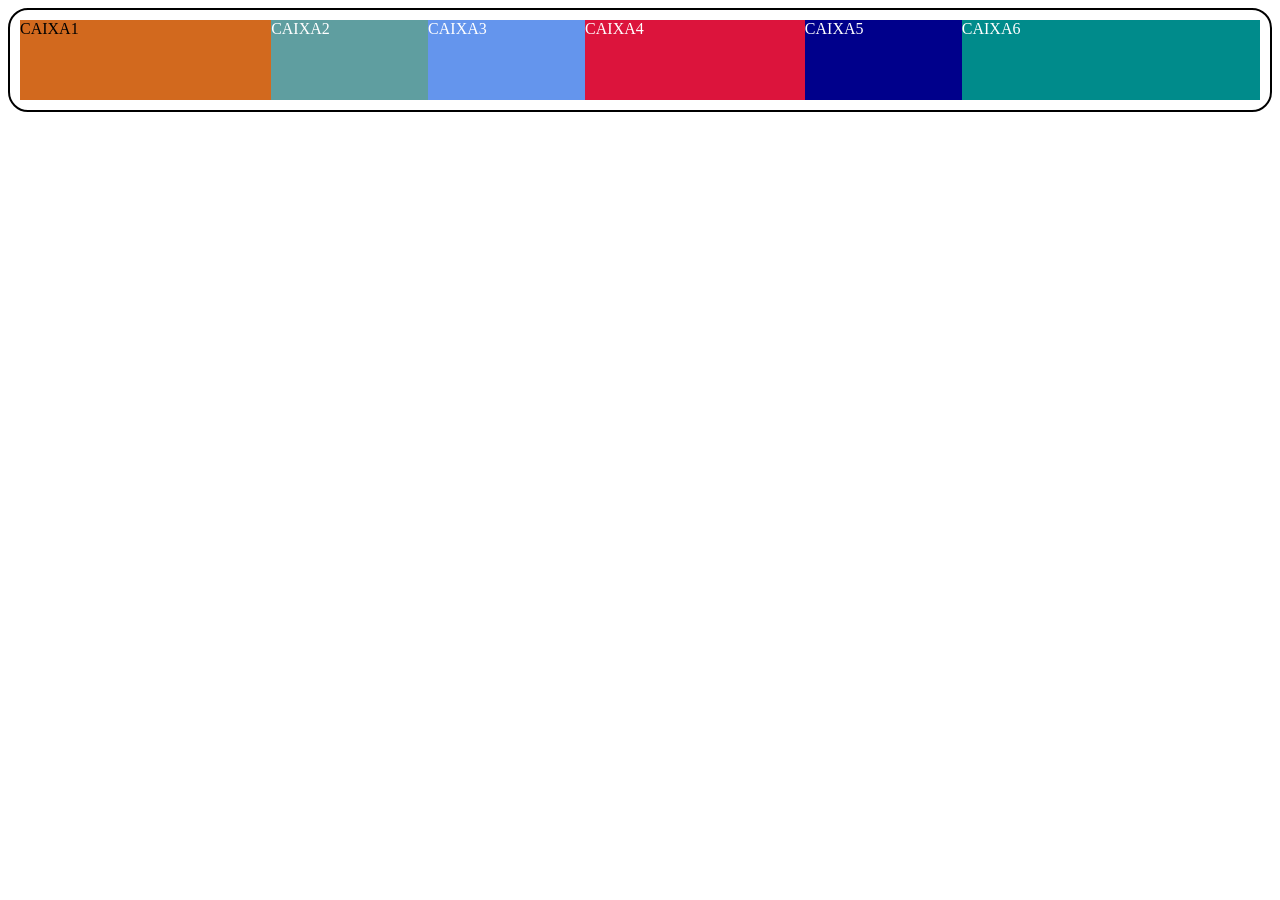
<file: 05-04/index.html>
<!DOCTYPE html>
<html lang="pt-br">
<head>
    <meta charset="UTF-8">
    <meta name="viewport" content="width=device-width, initial-scale=1.0">
    <link rel="stylesheet" href="style.css">
    <title>Aula 25/04</title>
</head>
<body>
    <div id="box">
        <div id="box1">
            CAIXA1
        </div>
        <div id="box2">
            CAIXA2
        </div>
        <div id="box3">
            CAIXA3
        </div>
        <div id="box4">
            CAIXA4
        </div>
        <div id="box5">
            CAIXA5

        </div>
        <div id="box6">
            CAIXA6
        </div>

    </div>
</body>
</html>
</file>
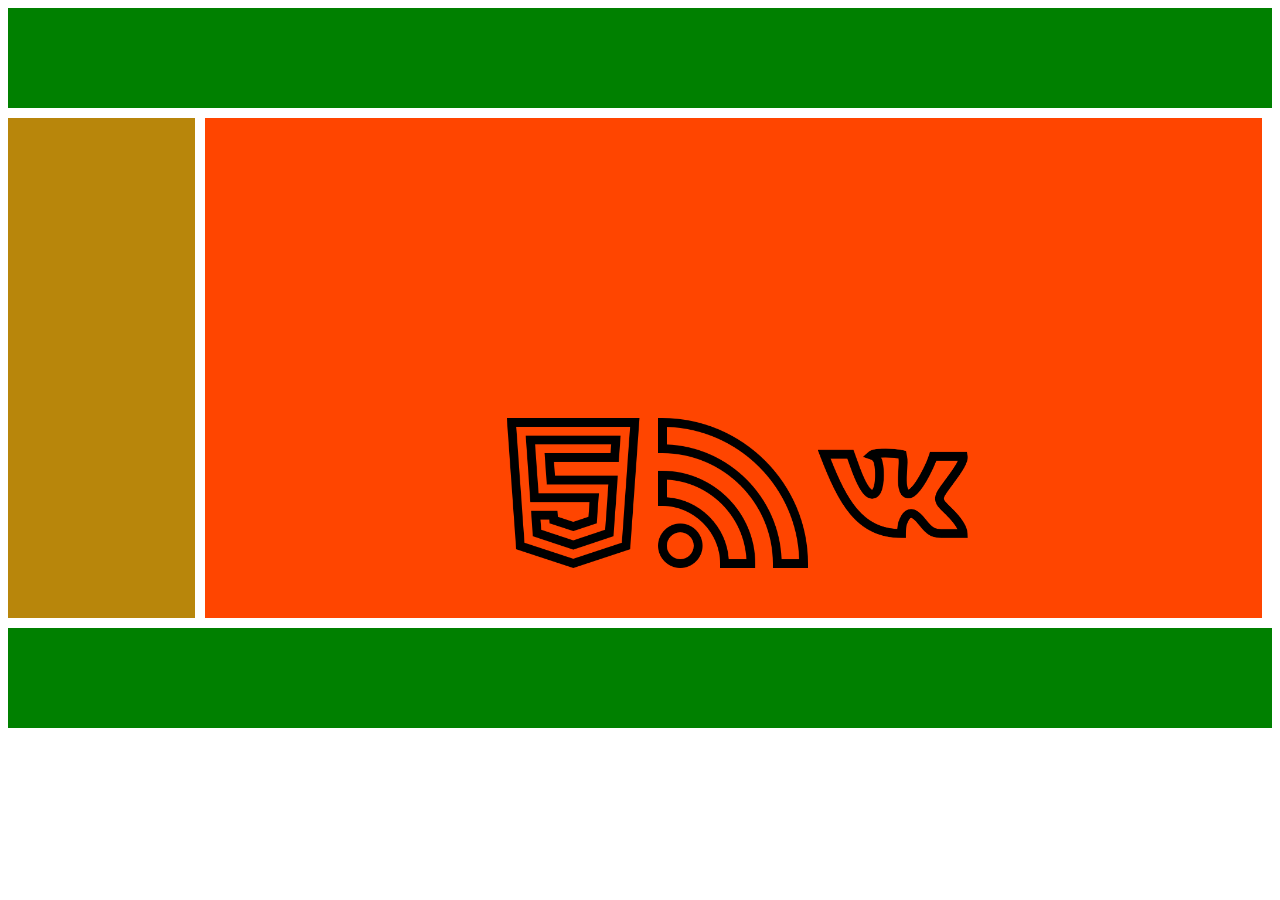
<file: 08-04/index.html>
<!DOCTYPE html>
<html lang="pt-br">
<head>
    <meta charset="UTF-8">
    <meta name="viewport" content="width=device-width, initial-scale=1.0">
    <link rel="stylesheet" href="style.css">
    <title>exercício 08/04/2024</title>
</head>
<body>
    <header>

    </header>
    <div class="box1">
        <aside>
        </aside>
        <article>
            <div class="box">
                <div class="img">
                    <img src="imagens/html.png" alt="">
                </div>
                <div  class="img">
                    <img src="imagens/rss.png" alt="">
                </div>
                <div class="img">
                    <img src="imagens/vk.png" alt="">
                </div>
                 
            </div>
        </article>
    </div>
    <footer>

    </footer>
</body>
</html>
</file>
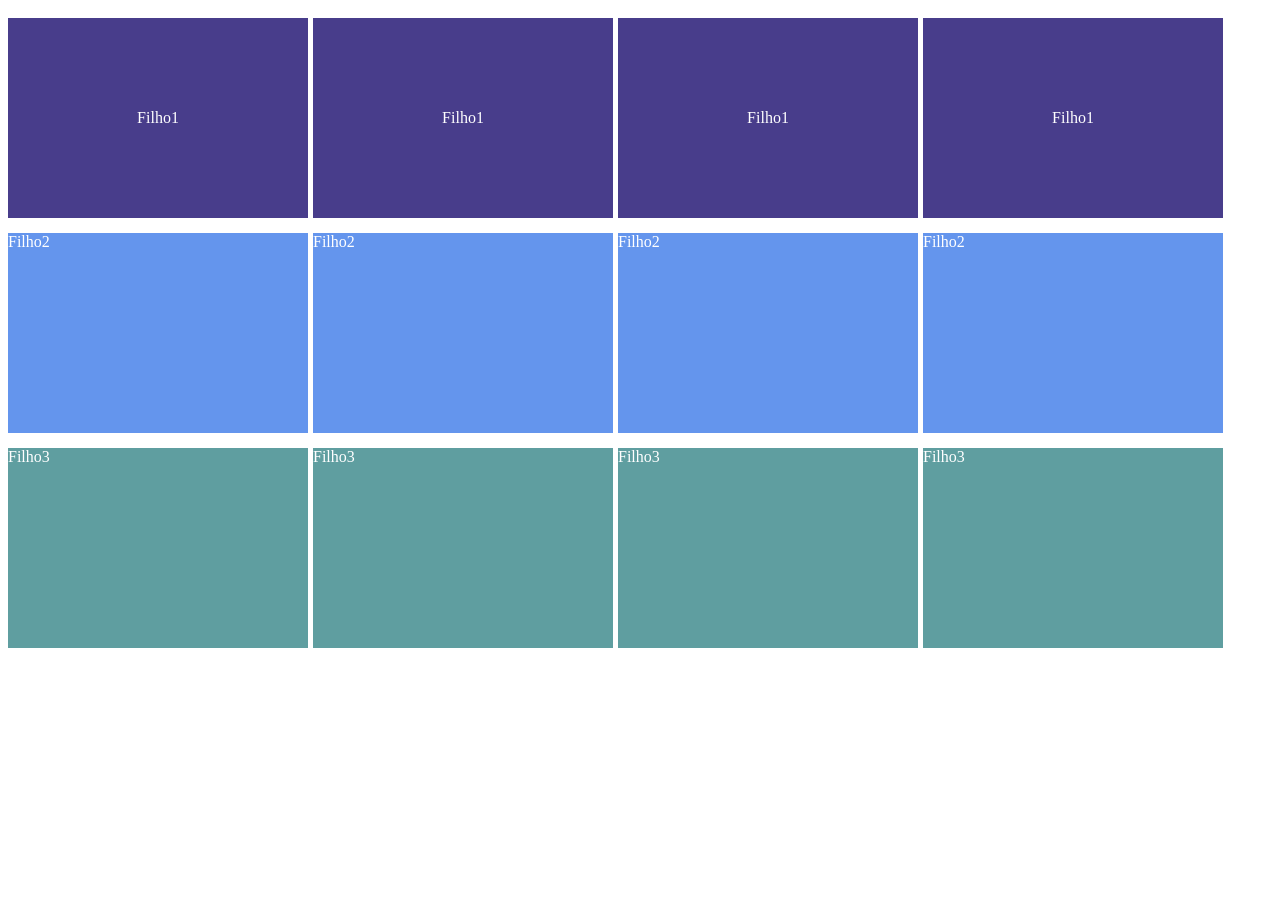
<file: 15-04/index.html>
<!DOCTYPE html>
<html lang="pt-br">
<head>
    <meta charset="UTF-8">
    <meta name="viewport" content="width=device-width, initial-scale=1.0">
    <title>FlexBox</title>
    <link rel="stylesheet" href="style.css">
</head>
<body>
    <div class="pai">
        <div class="filho1">Filho1</div>
        <div class="filho1">Filho1</div>
        <div class="filho1">Filho1</div>
        <div class="filho1">Filho1</div>
        
        <div class="filho2">Filho2</div>
        <div class="filho2">Filho2</div>
        <div class="filho2">Filho2</div>
        <div class="filho2">Filho2</div>

        <div class="filho3">Filho3</div>
        <div class="filho3">Filho3</div>
        <div class="filho3">Filho3</div>
        <div class="filho3">Filho3</div>
    </div>
</body>
</html>
</file>
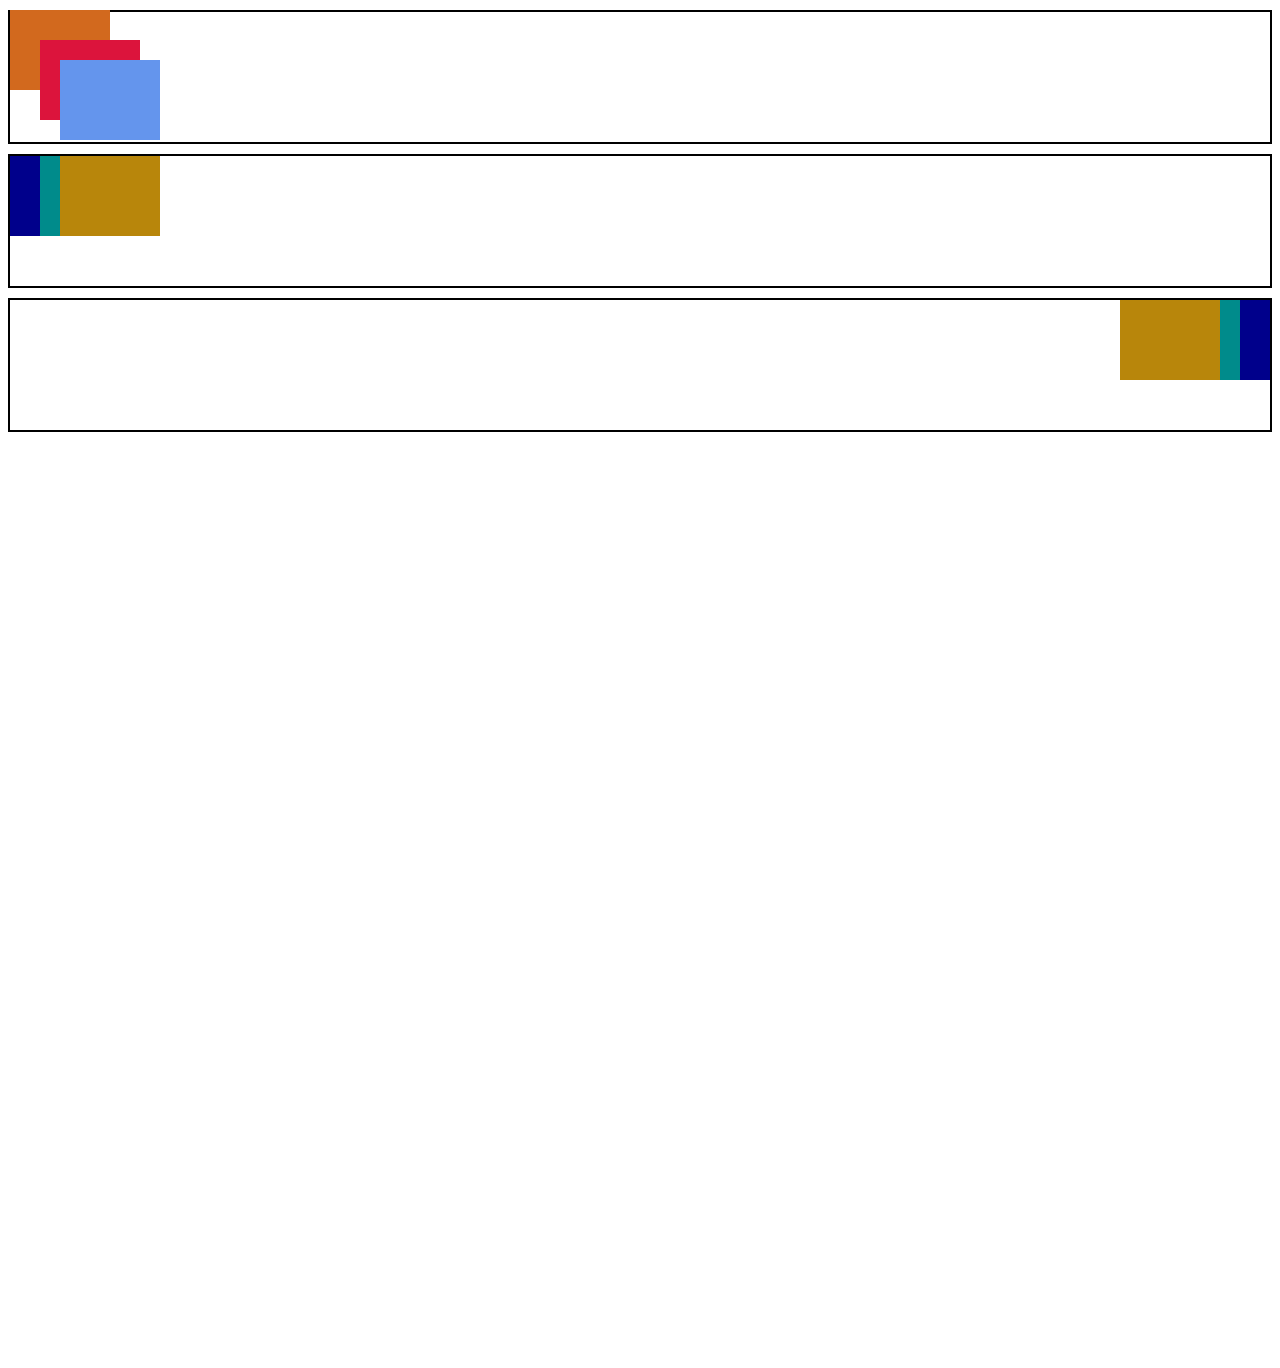
<file: 17-04/index.html>
<!DOCTYPE html>
<html lang="pt-br">
<head>
    <meta charset="UTF-8">
    <meta name="viewport" content="width=device-width, initial-scale=1.0">
    <title>Document</title>
    <link rel="stylesheet" href="style.css">
</head>
<body>
    <div class="container">
        <div class="box item1"></div>
        <div class="box item2"></div>
        <div class="box item3"></div>
    </div>
    <div class="container">
        <div class="box item4"></div>
        <div class="box item5"></div>
        <div class="box item6"></div>
    </div>
    <div class="container">
        <div class="box item7"></div>
        <div class="box item8"></div>
        <div class="box item9"></div>
    </div>
</body>
</html>
</file>
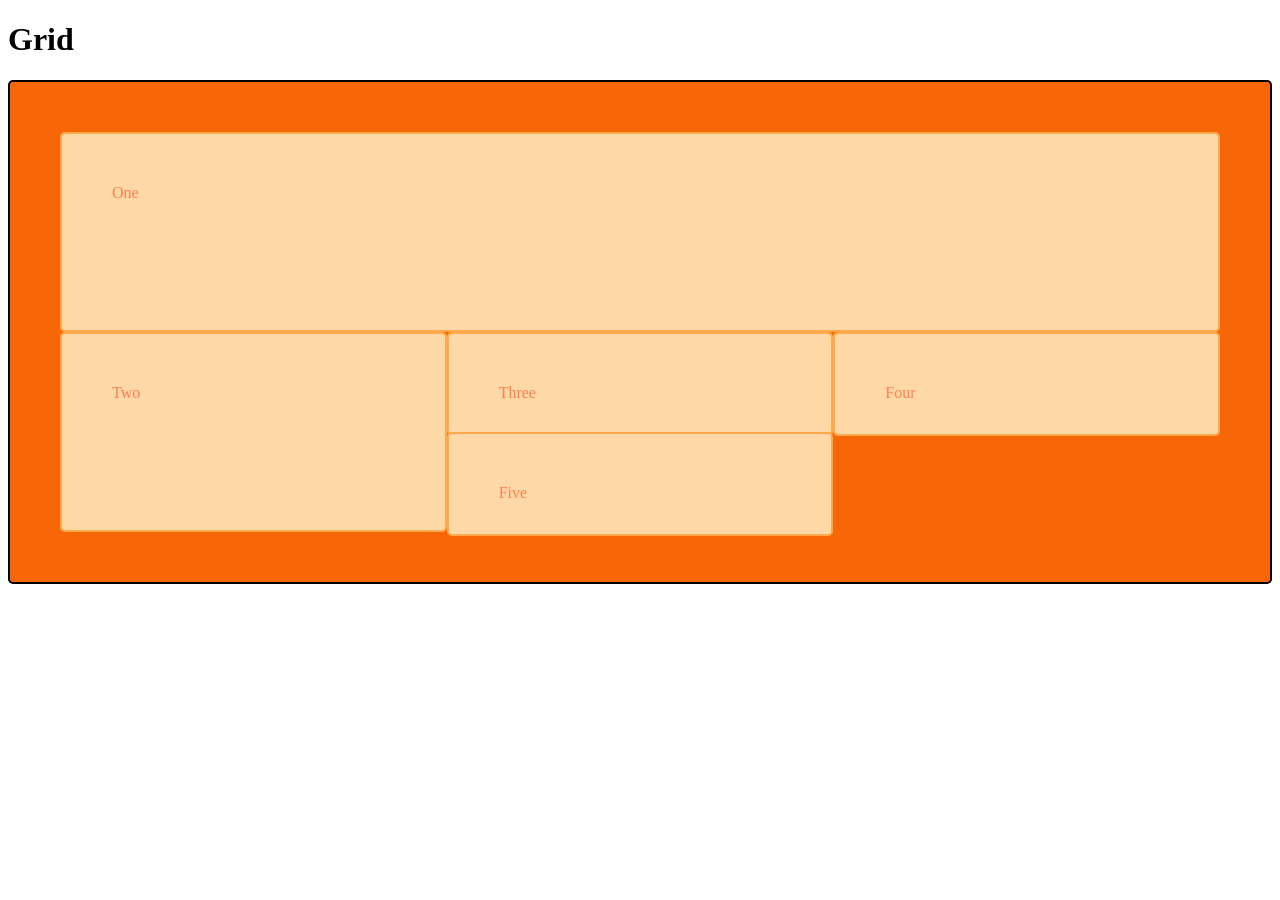
<file: 24-04/index.html>
<!DOCTYPE html>
<html lang="pt-br">
<head>
    <meta charset="UTF-8">
    <meta name="viewport" content="width=device-width, initial-scale=1.0">
    <title>Grid</title>
    <link rel="stylesheet" href="style.css">
</head>
<body>
    <h1>Grid</h1>
    <!-- Introdução a gridlayout -->
    <div class="wrapper">
        <div class="box1">One</div>
        <div class="box2">Two</div>
        <div class="box3">Three</div>
        <div class="box4">Four</div>
        <div class="box5">Five</div>
    </div>
</body>
</html>
</file>
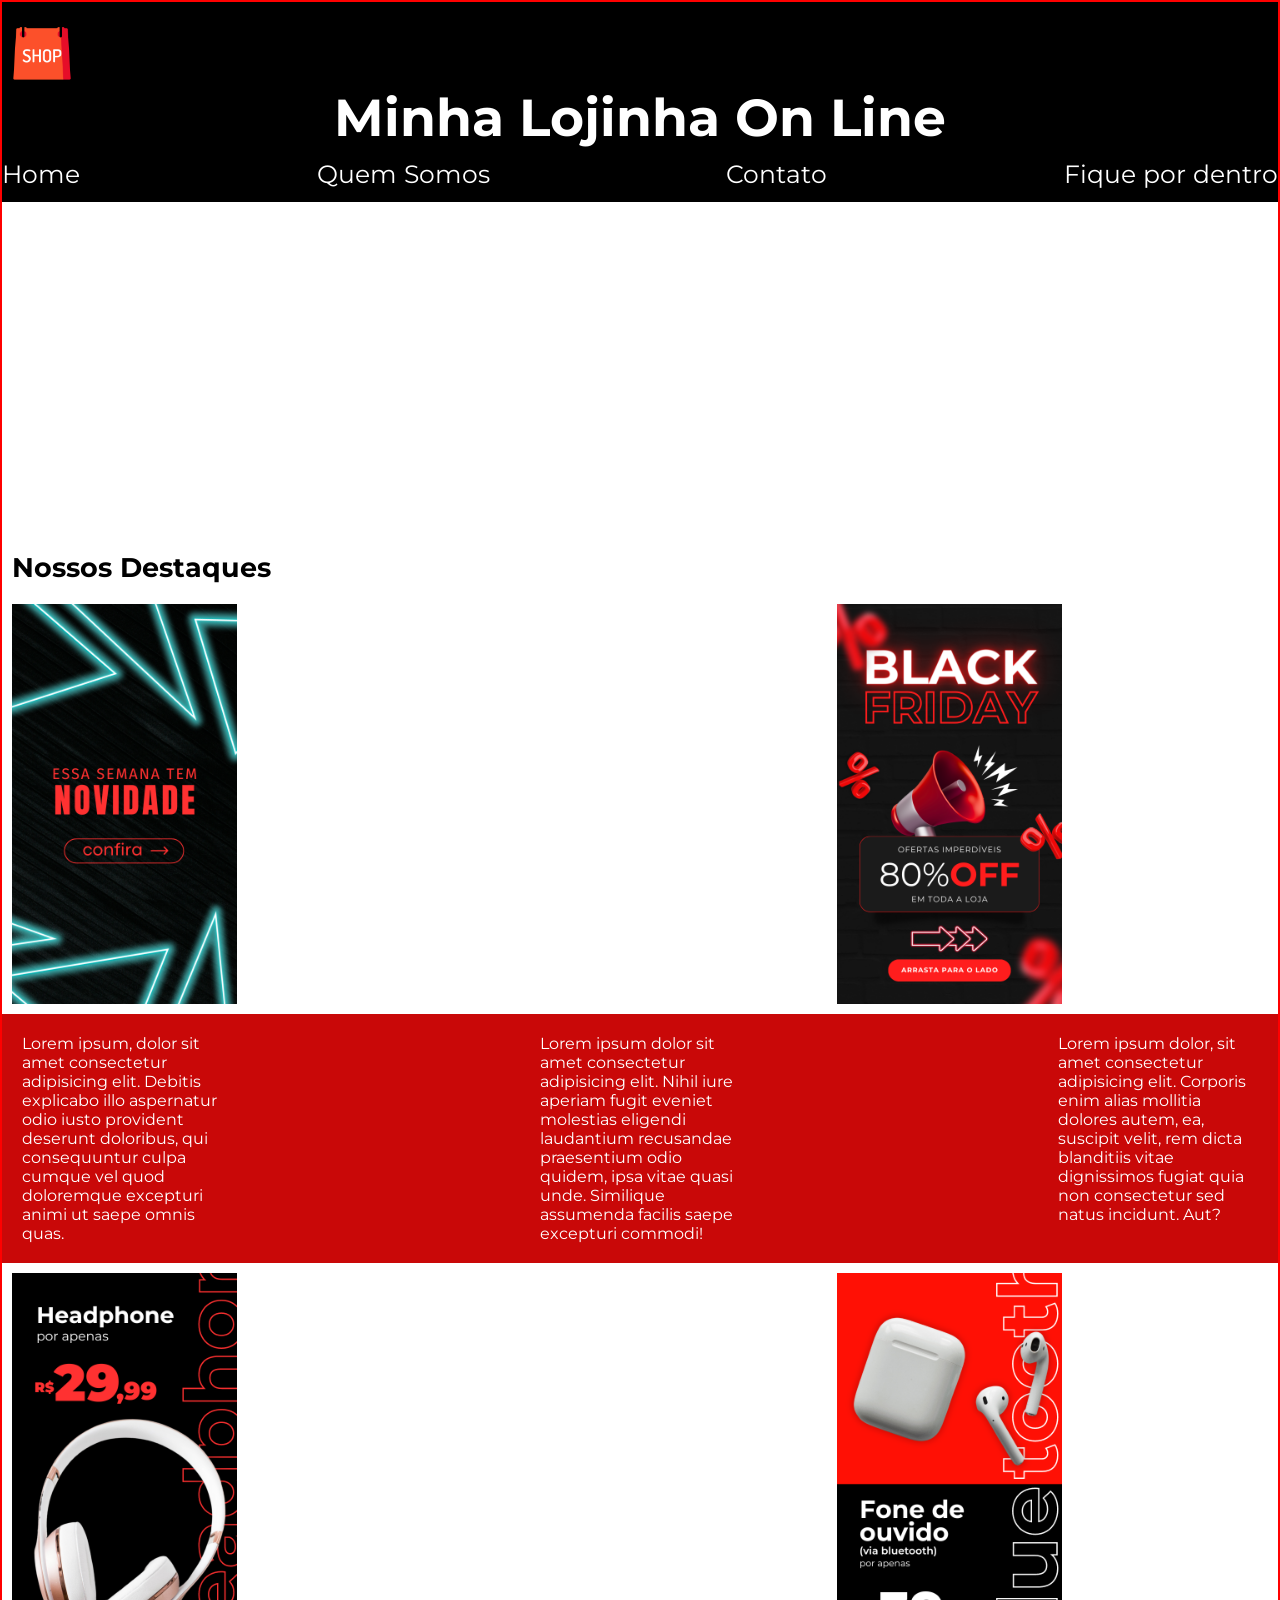
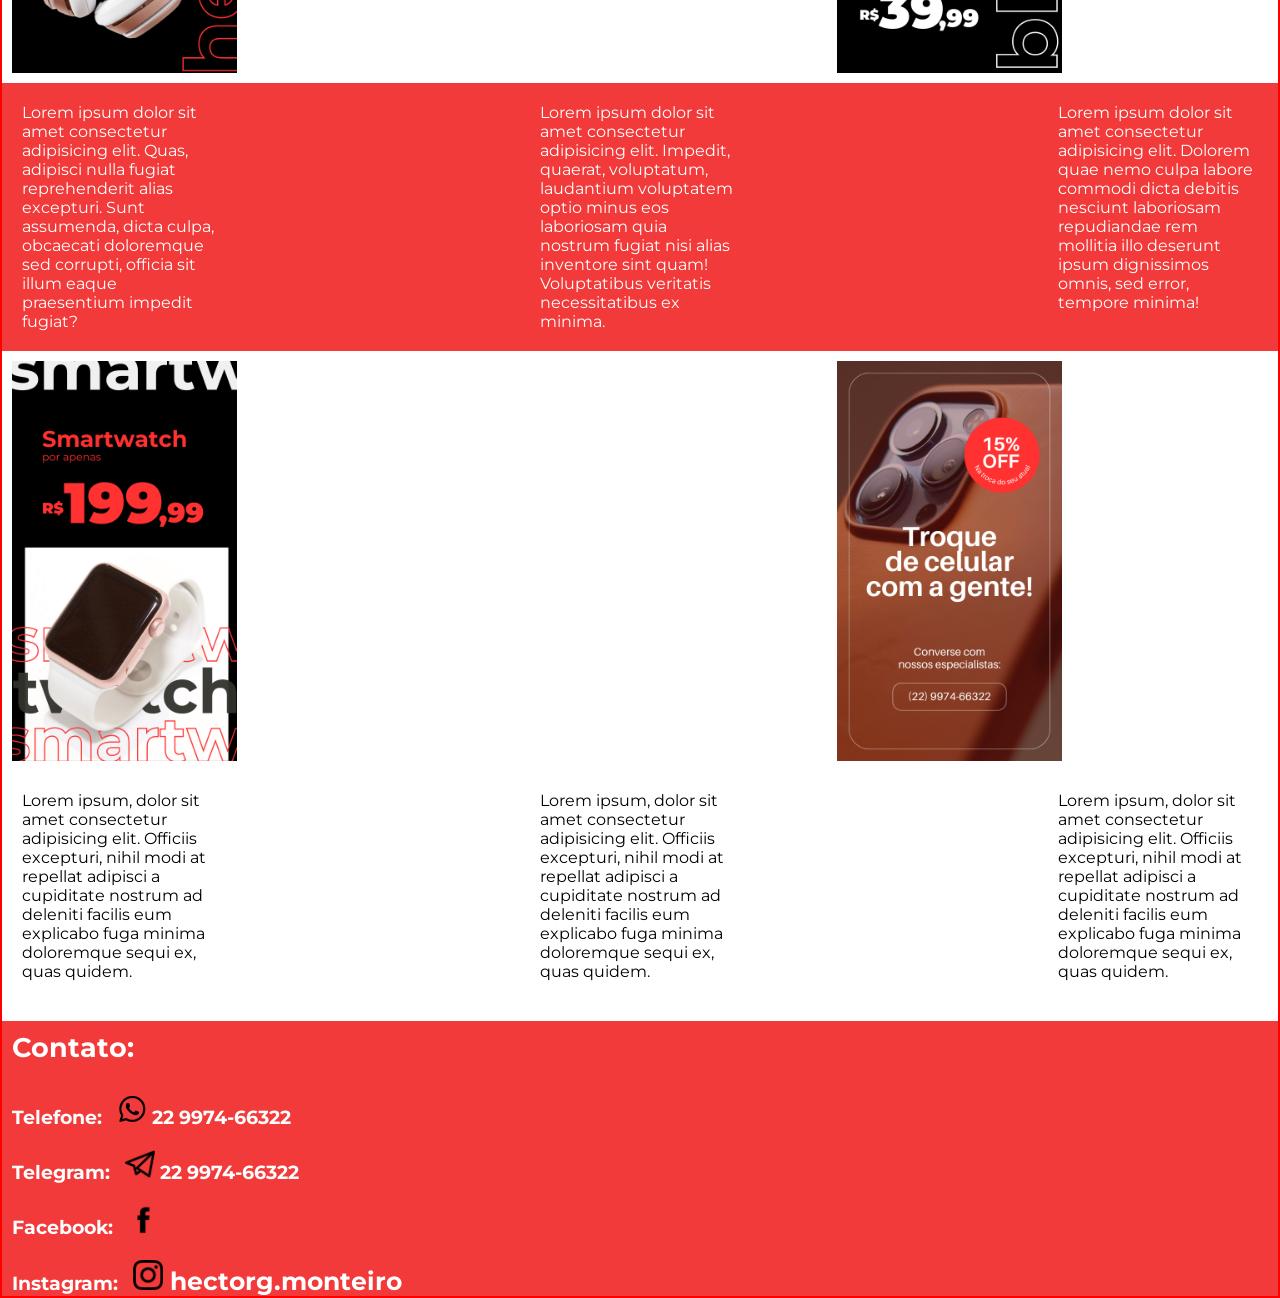
<file: atividadepratica/index.html>
<!DOCTYPE html>
<html lang="pt-br">
<head>
    <meta charset="UTF-8">
    <meta name="viewport" content="width=device-width, initial-scale=1.0">
    <title>Atividade Prática</title>
    <link rel="stylesheet" href="style.css">
</head>
<body>
    <header>
        <div>
            <img src="imagens/logo.png" alt="" id="logo">
        </div>
        <h1 id="header">
            Minha Lojinha On Line
        </h1>
        <nav>
            <a href="#">Home</a>
            <a href="#">Quem Somos</a>
            <a href="#">Contato</a>
            <a href="#">Fique por dentro</a>  
        </nav>
    </header>
    <main>
        <section>
            <iframe width="100%" height="315" src="https://www.youtube.com/embed/D9ioYITUKas?si=PjpjXXEgbnfbnnbp" title="YouTube video player" frameborder="0" allow="accelerometer; autoplay; clipboard-write; encrypted-media; gyroscope; picture-in-picture; web-share" referrerpolicy="strict-origin-when-cross-origin" allowfullscreen></iframe>
            <h2>Nossos Destaques</h2>
            <div class="img">
                <img src="imagens/novidades.png" alt="">
                <img src="imagens/neon promoçao.png" alt="">
                <img src="imagens/frete gratis.png" alt="">
            </div>
            <div class="box" id="cima">  
                <p>Lorem ipsum, dolor sit amet consectetur adipisicing elit. Debitis explicabo illo aspernatur odio iusto provident deserunt doloribus, qui consequuntur culpa cumque vel quod doloremque excepturi animi ut saepe omnis quas.</p>
                <p>Lorem ipsum dolor sit amet consectetur adipisicing elit. Nihil iure aperiam fugit eveniet molestias eligendi laudantium recusandae praesentium odio quidem, ipsa vitae quasi unde. Similique assumenda facilis saepe excepturi commodi!</p>
                <p>Lorem ipsum dolor, sit amet consectetur adipisicing elit. Corporis enim alias mollitia dolores autem, ea, suscipit velit, rem dicta blanditiis vitae dignissimos fugiat quia non consectetur sed natus incidunt. Aut?</p>
            </div>
            <div class="img">
                <img src="imagens/headphone.png" alt="">
                <img src="imagens/fone de ouvido.png" alt="">
                <img src="imagens/microfone.png" alt="">
            </div>
            <div class="box" id="meio">
                <p>Lorem ipsum dolor sit amet consectetur adipisicing elit. Quas, adipisci nulla fugiat reprehenderit alias excepturi. Sunt assumenda, dicta culpa, obcaecati doloremque sed corrupti, officia sit illum eaque praesentium impedit fugiat?</p>
                <p>Lorem ipsum dolor sit amet consectetur adipisicing elit. Impedit, quaerat, voluptatum, laudantium voluptatem optio minus eos laboriosam quia nostrum fugiat nisi alias inventore sint quam! Voluptatibus veritatis necessitatibus ex minima.</p>
                <p >Lorem ipsum dolor sit amet consectetur adipisicing elit. Dolorem quae nemo culpa labore commodi dicta debitis nesciunt laboriosam repudiandae rem mollitia illo deserunt ipsum dignissimos omnis, sed error, tempore minima!</p>
            </div>
            <div class="img">
                <img src="imagens/smartwatch.png" alt="">
                <img src="imagens/troque de celular conosco.png" alt="">
                <img src="imagens/suporte-celular.png" alt="">
            </div>
            <div class="box">
                <p>Lorem ipsum, dolor sit amet consectetur adipisicing elit. Officiis excepturi, nihil modi at repellat adipisci a cupiditate nostrum ad deleniti facilis eum explicabo fuga minima doloremque sequi ex, quas quidem.</p>
                <p>Lorem ipsum, dolor sit amet consectetur adipisicing elit. Officiis excepturi, nihil modi at repellat adipisci a cupiditate nostrum ad deleniti facilis eum explicabo fuga minima doloremque sequi ex, quas quidem.</p>
                <p>Lorem ipsum, dolor sit amet consectetur adipisicing elit. Officiis excepturi, nihil modi at repellat adipisci a cupiditate nostrum ad deleniti facilis eum explicabo fuga minima doloremque sequi ex, quas quidem.</p>
            </div>
        </section>
    </main>
    <footer>
        <h2 id="footer">
            Contato:
        </h2>
        <h3>Telefone: 
            <img src="imagens/whatsapp.png" alt="" class="icones"> 22 9974-66322
        </h3>
        <h3>Telegram: 
            <img src="imagens/telegram.png" alt="" class="icones"> 22 9974-66322
        </h3>
        <h3>Facebook: 
            <a href="">
                <img src="imagens/facebook.png" alt="" class="icones">
            </a> 
        </h3>
        <h3>Instagram: 
            <a href="https://www.instagram.com/hectorg.monteiro"> 
                <img src="imagens/instagram.png" alt="" class="icones"> hectorg.monteiro
            </a>
        </h3>
    </footer>
</body>
</html>
</file>
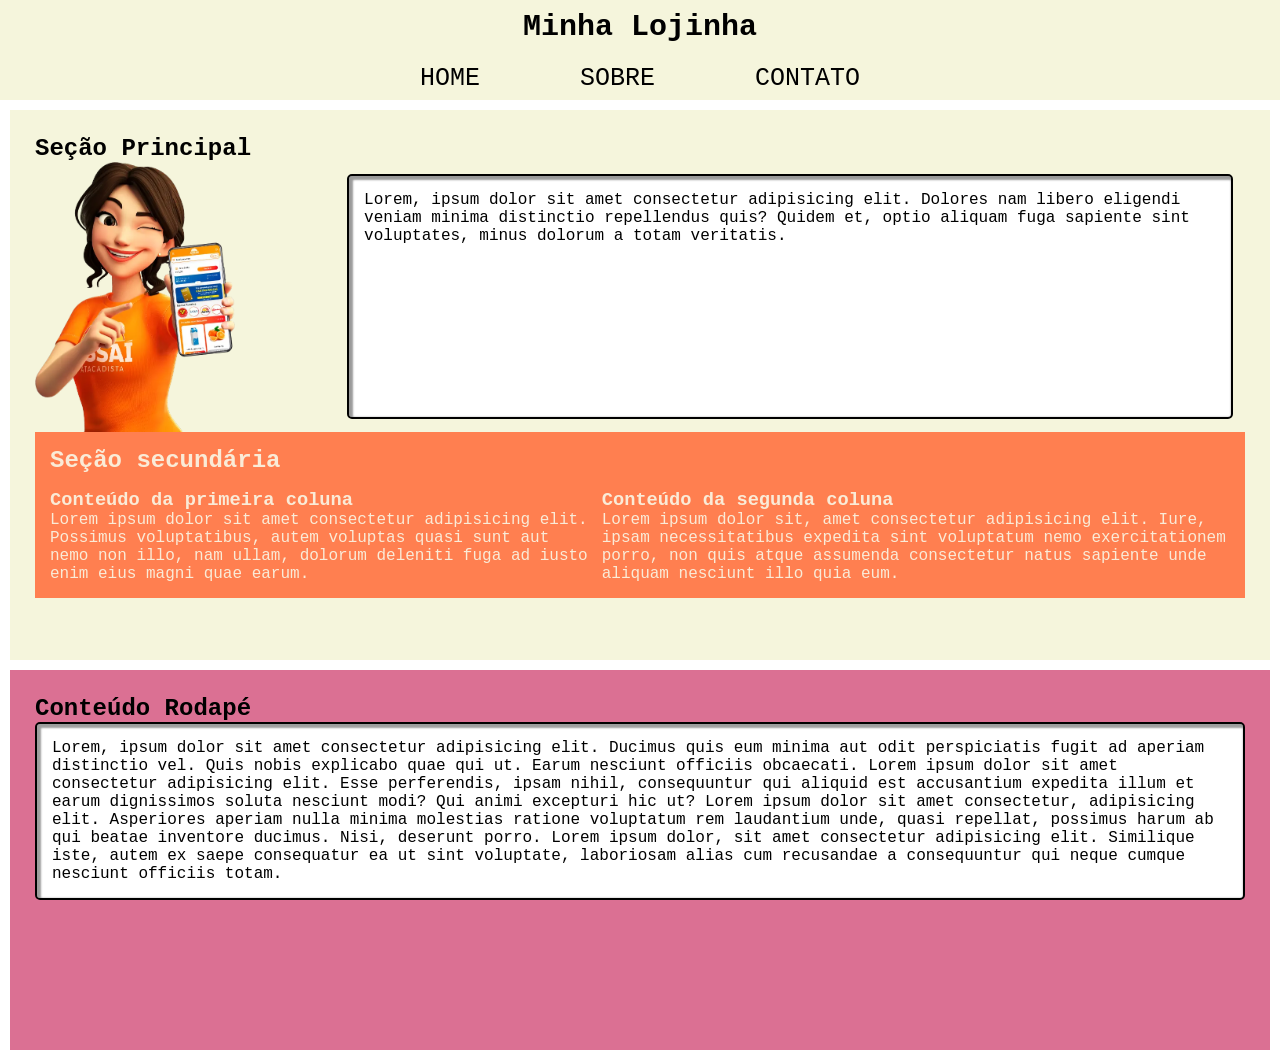
<file: aula2-3/index.html>
<!DOCTYPE html>
<html lang="pt-br">
<head>
    <meta charset="UTF-8">
    <meta name="viewport" content="width=device-width, initial-scale=1.0">
    <title>Aula 2</title>
    <style>
        * {
            margin: 0;
            padding: 0;
        }

        body {
            font-family: 'Courier New', Courier, monospace;
        }

        header  {
            height:100px;
            background-color: beige;
        }

        #minhaloja {
            font-size: 30px;
            text-align: center;
            color: black;
            padding: 10px;
            margin-bottom: 10px;
        }

        .menu {
            display: flex;
        }

        .menu ul {
            display: flex;
            gap: 100px;
            list-style: none;
        }

        nav {
            justify-content: space-evenly;
        }

        a {
            text-decoration: none;
            color: black;
            font-size: 25px;
        }

        a::after {
            cursor: pointer;        
        }

        a:hover {
            color: rgb(0, 9, 128);
            border: 2px solid green;
            background-color: rgba(128, 252, 128, 0.253);
            border-radius: 10px;
            transition-duration: 0.5s; 
        }

        main {
            height: 500px;
            background-color: beige;
            margin: 10px;
            padding: 25px;
        }

        img {
            width: 200px;
        }

        #secPrincipal {
            display: flex;
            justify-content: center; 
            gap: 100px;
        }

        #secSecondary {
            background-color: coral;
            padding: 15px;
            color: antiquewhite;
            gap: 50px;
            box-shadow: unset 2px 2px 2px 2px rgba(0, 0, 0, 0.438);
        }

        #h2Secondary{
            margin-bottom: 15px;
        }

        #sec1 {
            gap: 10px;
            display: flex;
            justify-content: space-between;
        }

        #pmain {
            background-color: white;
            margin: 1%;
            padding: 15px;
            border-radius: 5px;
            border: 2px solid black;
            box-shadow: inset  2px 2px 2px 2px rgba(0, 0, 0, 0.397);
        }

        #pfooter {
            border: 2px solid black;
            padding: 15px;
            background-color: white;
            border-radius: 5px;
            box-shadow: inset 2px 2px 2px 2px rgba(0, 0, 0, 0.384);
        }

        footer { 
            height: 330px;
            background-color: palevioletred;
            padding: 25px;
            margin: 10px;
        }
    </style>
</head>
<body>
    <header>
        <h1 id="minhaloja">Minha Lojinha</h1>
        <nav class="menu">
            <ul>
                <li><a href="#" target="_blank">HOME</a></li>
                <li><a href="index2.html">SOBRE</a></li>
                <li><a href="#" target="_blank">CONTATO</a></li>
            </ul>
        </nav>
    </header>
    <main>
        <section>
            <h2>Seção Principal</h2>
            <div id="secPrincipal">
                <img src="imagens/sol-celular.webp" width="200px" alt="">
                <p id="pmain">
                Lorem, ipsum dolor sit amet consectetur adipisicing elit. 
                Dolores nam libero eligendi veniam minima distinctio repellendus quis? Quidem et, optio aliquam fuga sapiente sint voluptates, minus dolorum a totam veritatis.
                </p>
            </div> 
           
            <section id="secSecondary">
                <h2 id="h2Secondary">Seção secundária</h2>
                <div id="sec1">
                    <div>
                        <h3>Conteúdo da primeira coluna</h3>    
                        <p>Lorem ipsum dolor sit amet consectetur adipisicing elit. Possimus voluptatibus, autem voluptas quasi sunt aut nemo non illo, nam ullam, dolorum deleniti fuga ad iusto enim eius magni quae earum.</p>
                    </div>
                    <div>
                        <h3>Conteúdo da segunda coluna</h3>
                        <p>Lorem ipsum dolor sit, amet consectetur adipisicing elit. Iure, ipsam necessitatibus expedita sint voluptatum nemo exercitationem porro, non quis atque assumenda consectetur natus sapiente unde aliquam nesciunt illo quia eum.</p>
                    </div>
                </div>
            </section>
        </section>
    </main>
    <footer>
        <h2>Conteúdo Rodapé</h2>
        <p id="pfooter">
            Lorem, ipsum dolor sit amet consectetur adipisicing elit. Ducimus quis eum minima aut odit perspiciatis fugit ad aperiam distinctio vel. Quis nobis explicabo quae qui ut. Earum nesciunt officiis obcaecati.
            Lorem ipsum dolor sit amet consectetur adipisicing elit. Esse perferendis, ipsam nihil, consequuntur qui aliquid est accusantium expedita illum et earum dignissimos soluta nesciunt modi? Qui animi excepturi hic ut?
            Lorem ipsum dolor sit amet consectetur, adipisicing elit. Asperiores aperiam nulla minima molestias ratione voluptatum rem laudantium unde, quasi repellat, possimus harum ab qui beatae inventore ducimus. Nisi, deserunt porro.
            Lorem ipsum dolor, sit amet consectetur adipisicing elit. Similique iste, autem ex saepe consequatur ea ut sint voluptate, laboriosam alias cum recusandae a consequuntur qui neque cumque nesciunt officiis totam.
        </p>
    </footer>
</body>
</html>
</file>
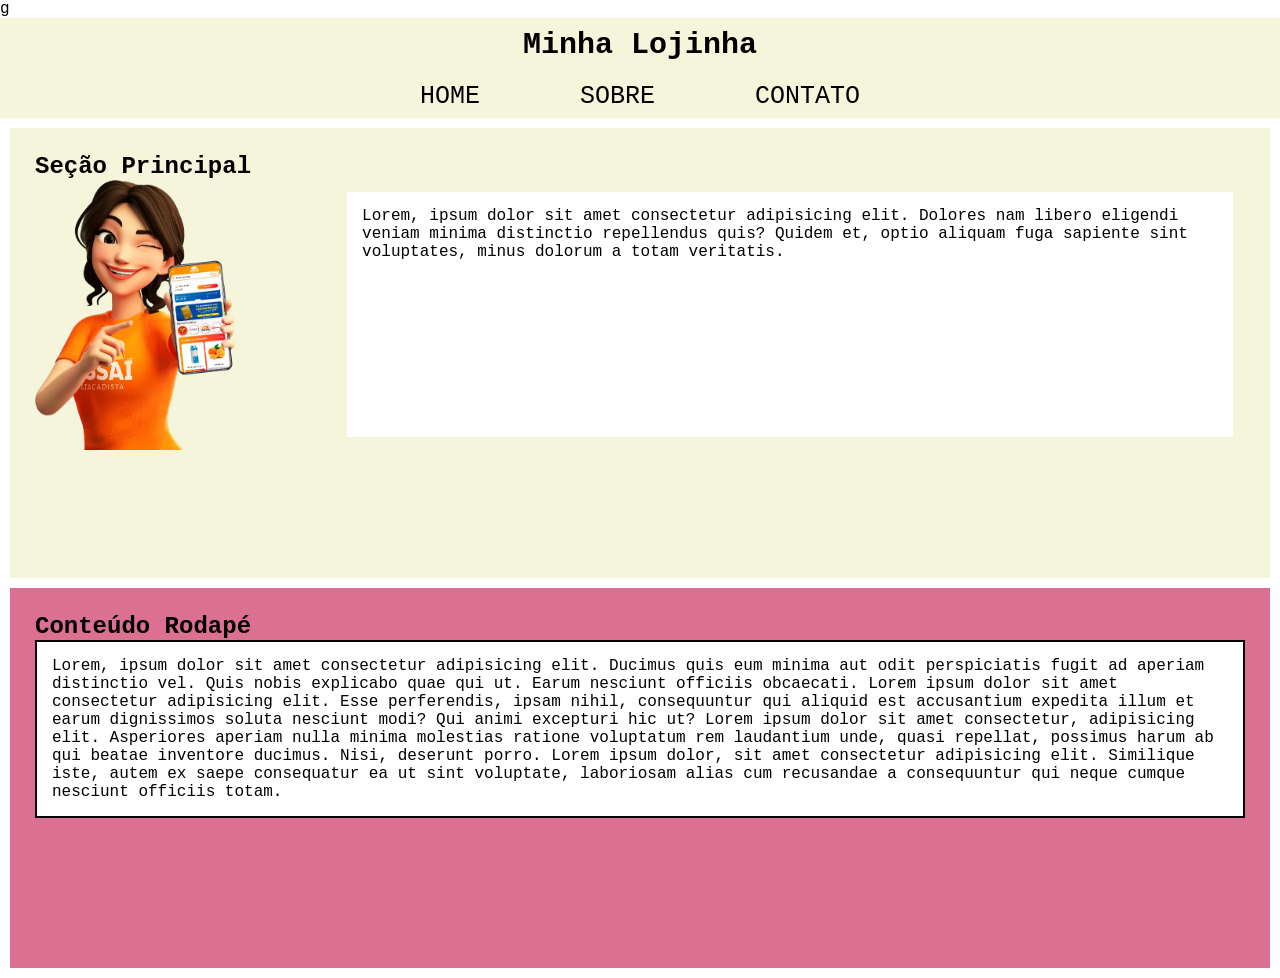
<file: aula2/index.html>
<!DOCTYPE html>
<html lang="pt-br">
<head>
    <meta charset="UTF-8">
    <meta name="viewport" content="width=device-width, initial-scale=1.0">
    <title>Aula 2</title>g
    <style>
        * {
            margin: 0;
            padding: 0;
        }

        body {
            font-family: 'Courier New', Courier, monospace;
        }

        header  {
            height:100px;
            background-color: beige;
        }

        #minhaloja {
            font-size: 30px;
            text-align: center;
            color: black;
            padding: 10px;
            margin-bottom: 10px;
        }

        .menu {
            display: flex;
        }

        .menu ul {
            display: flex;
            gap: 100px;
            list-style: none;
        }
        nav {
            justify-content: space-evenly;
        }
        a {
            text-decoration: none;
            color: black;
            font-size: 25px;
        }
        a::after {
            cursor: pointer;        
        }
        main {
            height: 400px;
            background-color: beige;
            margin: 10px;
            padding: 25px;
        }

        img {
            width: 200px;
        }

        #divmain {
            display: flex;
            justify-content: center; 
            gap: 100px;
        }

        #pmain {
            background-color: white;
            margin: 1%;
            padding: 15px;
        }

        #pfooter {
            border: 2px solid black;
            padding: 15px;
            background-color: white;
        }

        footer {
            height: 330px;
            background-color: palevioletred;
            padding: 25px;
            margin: 10px;
        }
    </style>
</head>
<body>
    <header>
        <h1 id="minhaloja">Minha Lojinha</h1>
        <nav class="menu">
            <ul>
                <li><a href="#" target="_blank">HOME</a></li>
                <li><a href="index2.html">SOBRE</a></li>
                <li><a href="#" target="_blank">CONTATO</a></li>
            </ul>
        </nav>
    </header>
    <main>
        <h2>Seção Principal</h2>
        <div id="divmain">
            <img src="imagens/sol-celular.webp" width="200px" alt="">
            <p id="pmain">
                Lorem, ipsum dolor sit amet consectetur adipisicing elit. 
                Dolores nam libero eligendi veniam minima distinctio repellendus quis? Quidem et, optio aliquam fuga sapiente sint voluptates, minus dolorum a totam veritatis.
            </p>
        </div>
        <section>
            <aside>

            </aside>
        </section>
    </main>
    <footer>
        <h2>Conteúdo Rodapé</h2>
        <p id="pfooter">
            Lorem, ipsum dolor sit amet consectetur adipisicing elit. Ducimus quis eum minima aut odit perspiciatis fugit ad aperiam distinctio vel. Quis nobis explicabo quae qui ut. Earum nesciunt officiis obcaecati.
            Lorem ipsum dolor sit amet consectetur adipisicing elit. Esse perferendis, ipsam nihil, consequuntur qui aliquid est accusantium expedita illum et earum dignissimos soluta nesciunt modi? Qui animi excepturi hic ut?
            Lorem ipsum dolor sit amet consectetur, adipisicing elit. Asperiores aperiam nulla minima molestias ratione voluptatum rem laudantium unde, quasi repellat, possimus harum ab qui beatae inventore ducimus. Nisi, deserunt porro.
            Lorem ipsum dolor, sit amet consectetur adipisicing elit. Similique iste, autem ex saepe consequatur ea ut sint voluptate, laboriosam alias cum recusandae a consequuntur qui neque cumque nesciunt officiis totam.
        </p>
    </footer>
</body>
</html>
</file>
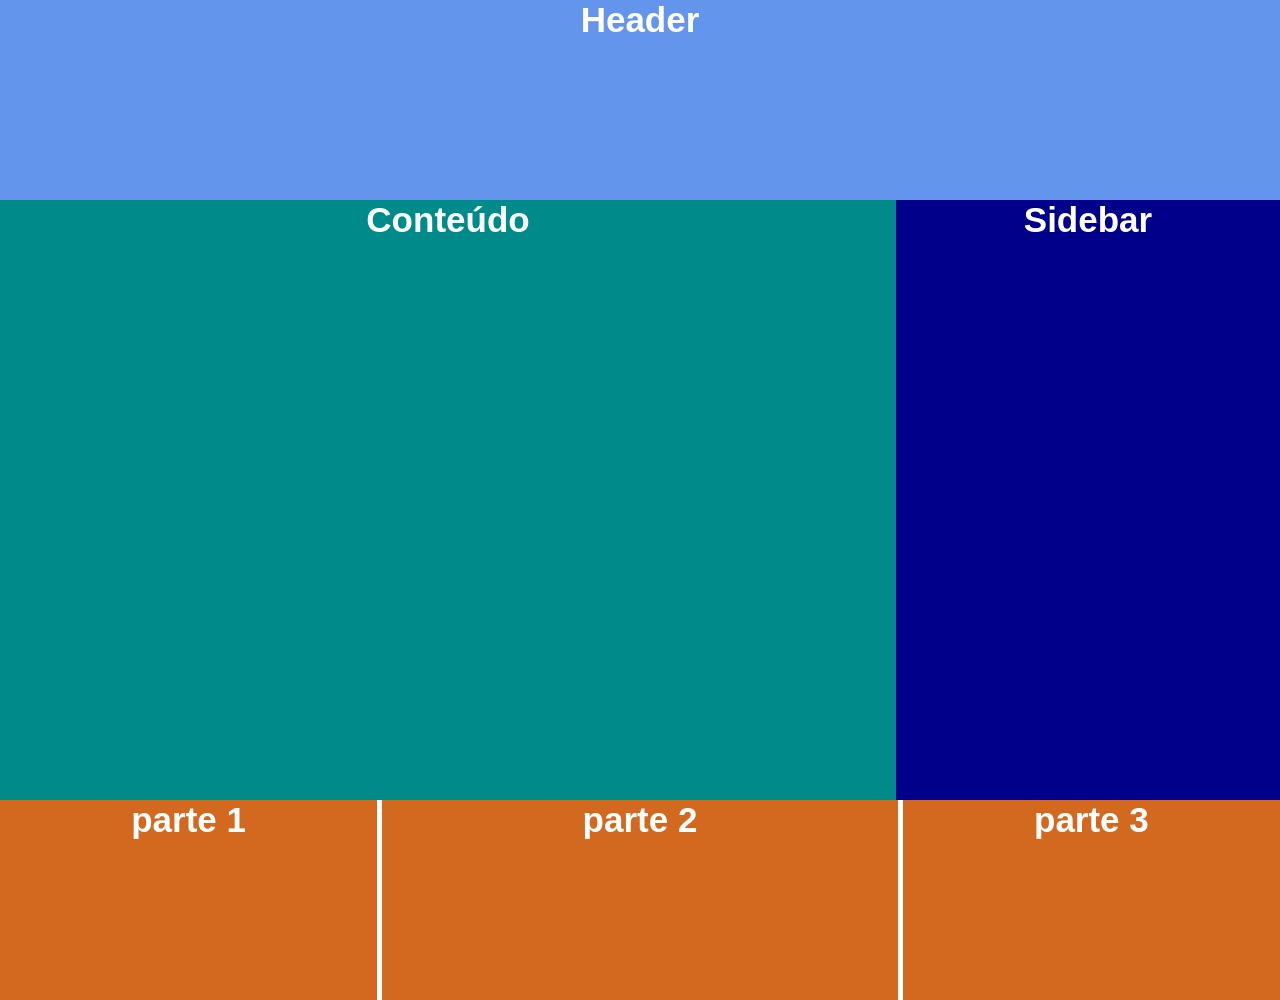
<file: prática-24-04/index.html>
<!DOCTYPE html>
<html lang="pt-br">
<head>
    <meta charset="UTF-8">
    <meta name="viewport" content="width=device-width, initial-scale=1.0">
    <title>práticando</title>
    <link rel="stylesheet" href="style.css">
</head>
<body>
    <header>
        <h1>Header</h1>
    </header>
    <main>
        <section>
            <h1>Conteúdo</h1>        
        </section>
        <aside>
            <h1>Sidebar</h1>
        </aside>
    </main>
    <footer>
        <div id="cima">
            <h1>parte 1</h1>
        </div>
        <div id="meio">
            <h1>parte 2</h1>
        </div>
        <div id="baixo">
            <h1>parte 3</h1>
        </div>
    </footer>
</body>
</html>
</file>
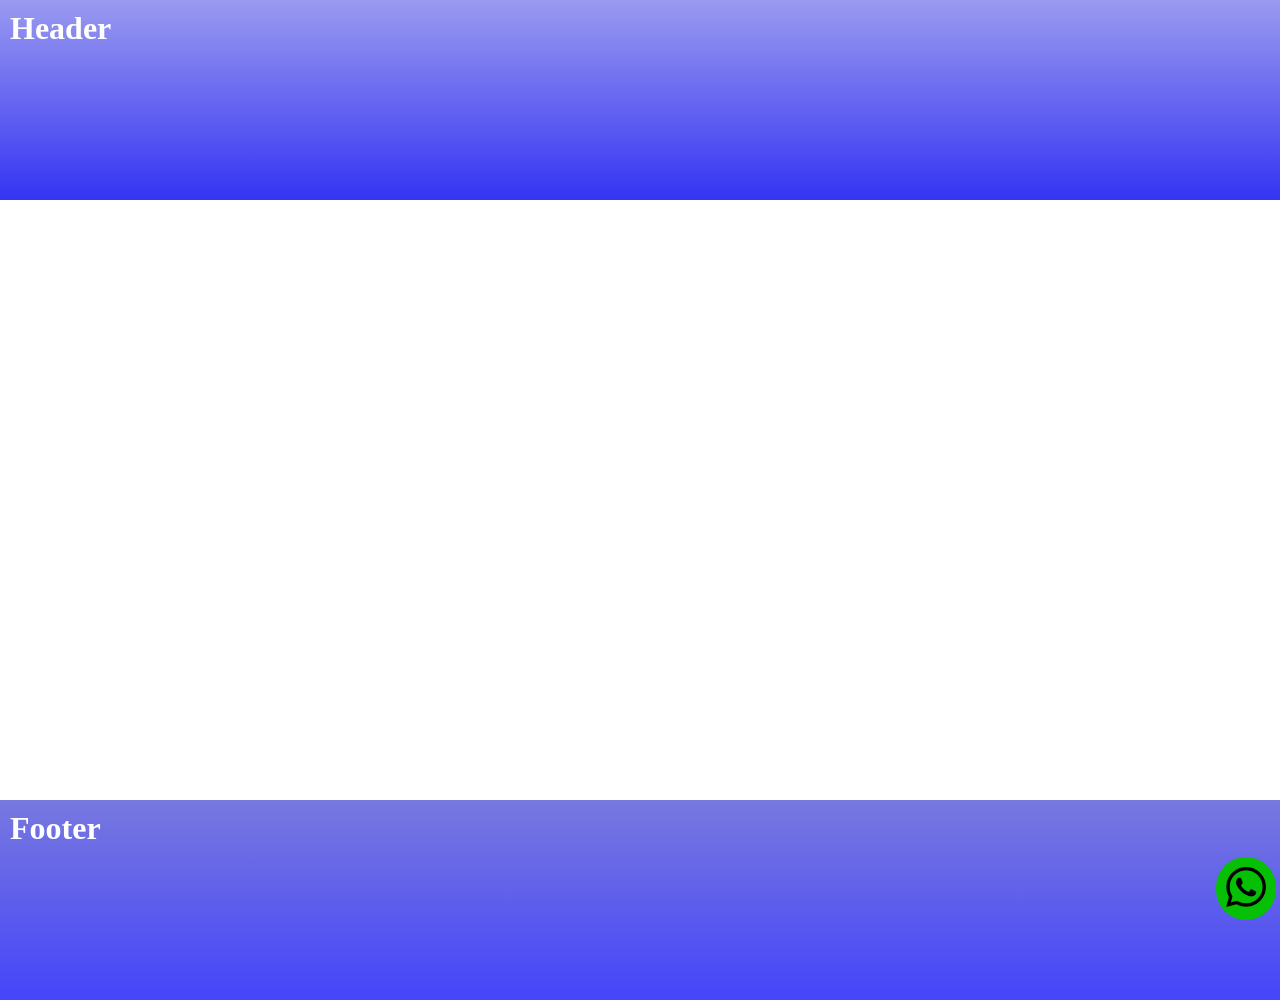
<file: 17-04/exercicio-17-04/index.html>
<!DOCTYPE html>
<html lang="pt-br">
<head>
    <meta charset="UTF-8">
    <meta name="viewport" content="width=device-width, initial-scale=1.0">
    <link rel="stylesheet" href="style.css">
    <title>Document</title>
</head>
<body>
    <header>
        <h1 id="header">Header</h1>
    </header>
    <main>
        <section>
        </section>
    </main>
    <footer>
        <h1 id="footer">Footer</h1>
        <button><img src="whatsapp.png" alt=""></button>
    </footer>
</body>
</html>
</file>
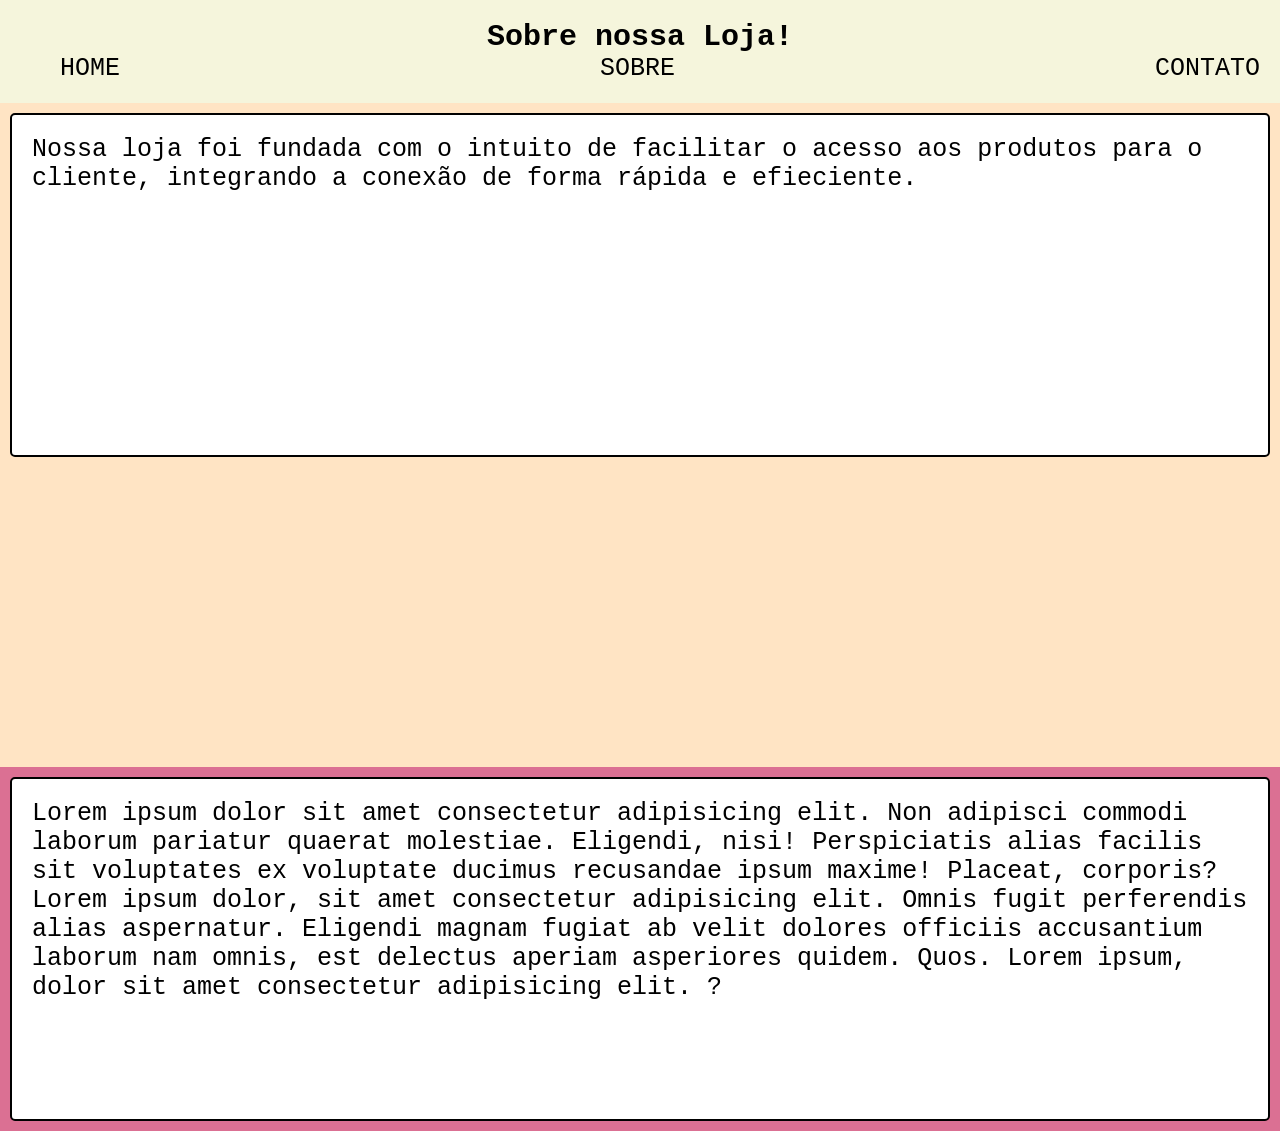
<file: aula2-3/index2.html>
<!DOCTYPE html>
<html lang="pt-br">
<head>
    <meta charset="UTF-8">
    <meta name="viewport" content="width=device-width, initial-scale=1.0">
    <title>Aula 3</title>
    <!-- CSS Externo -->
    <link rel="stylesheet" href="style.css">
</head>
<body>
    <header>
        <h1>Sobre nossa Loja!</h1>   
        <nav>
            <ul>
                <li><a href="index.html">HOME</a></li>
                <li><a href="index2.html">SOBRE</a></li>
                <li><a href="#">CONTATO</a></li>
            </ul>
        </nav>
    </header>
    <main>
        <p id="pmain">
            Nossa loja foi fundada com o intuito de facilitar o acesso aos produtos para o cliente, integrando a conexão de forma rápida e efieciente.
        </p>
    </main>
    <footer>
        <p id="pfooter">Lorem ipsum dolor sit amet consectetur adipisicing elit. Non adipisci commodi laborum pariatur quaerat molestiae. Eligendi, nisi! Perspiciatis alias facilis sit voluptates ex voluptate ducimus recusandae ipsum maxime! Placeat, corporis? Lorem ipsum dolor, sit amet consectetur adipisicing elit. Omnis fugit perferendis alias aspernatur. Eligendi magnam fugiat ab velit dolores officiis accusantium laborum nam omnis, est delectus aperiam asperiores quidem. Quos. Lorem ipsum, dolor sit amet consectetur adipisicing elit. ?</p>
    </footer>
</body>
</html>
</file>
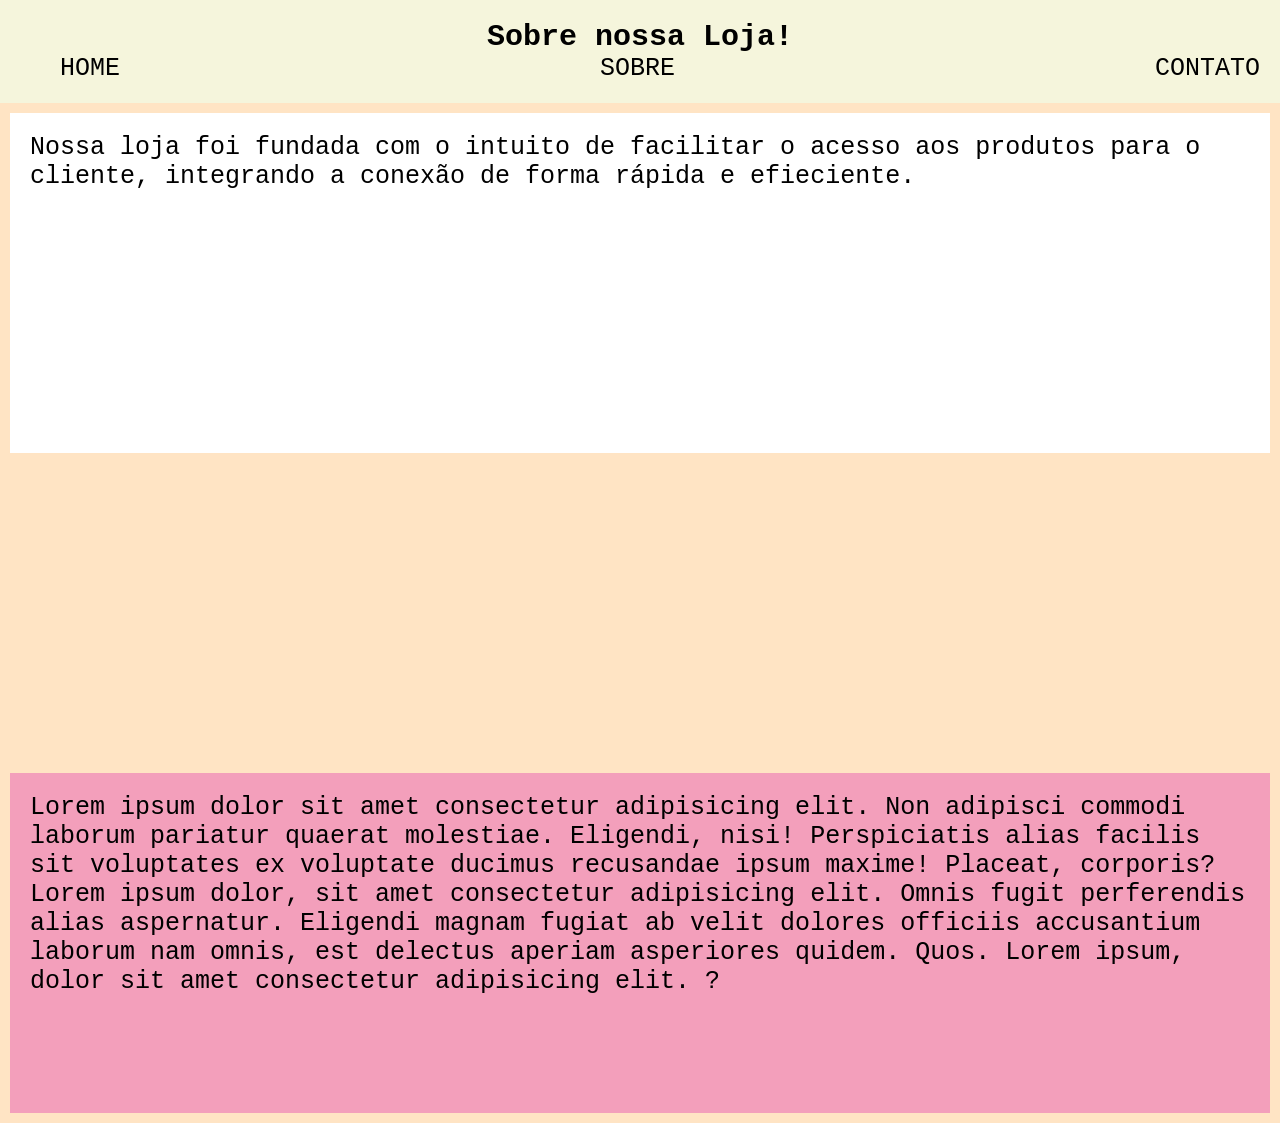
<file: aula2/index2.html>
<!DOCTYPE html>
<html lang="pt-br">
<head>
    <meta charset="UTF-8">
    <meta name="viewport" content="width=device-width, initial-scale=1.0">
    <title>Aula 3</title>
    <link rel="stylesheet" href="style.css">
</head>
<body>
    <header>
        <h1>Sobre nossa Loja!</h1>   
        <nav>
            <ul>
                <li><a href="index.html">HOME</a></li>
                <li><a href="index2.html">SOBRE</a></li>
                <li><a href="#">CONTATO</a></li>
            </ul>
        </nav>
    </header>
    <main>
        <p>
            Nossa loja foi fundada com o intuito de facilitar o acesso aos produtos para o cliente, integrando a conexão de forma rápida e efieciente.
        </p>
    </main>
    <footer>
        <p id="pfooter">Lorem ipsum dolor sit amet consectetur adipisicing elit. Non adipisci commodi laborum pariatur quaerat molestiae. Eligendi, nisi! Perspiciatis alias facilis sit voluptates ex voluptate ducimus recusandae ipsum maxime! Placeat, corporis? Lorem ipsum dolor, sit amet consectetur adipisicing elit. Omnis fugit perferendis alias aspernatur. Eligendi magnam fugiat ab velit dolores officiis accusantium laborum nam omnis, est delectus aperiam asperiores quidem. Quos. Lorem ipsum, dolor sit amet consectetur adipisicing elit. ?</p>
    </footer>
</body>
</html>
</file>
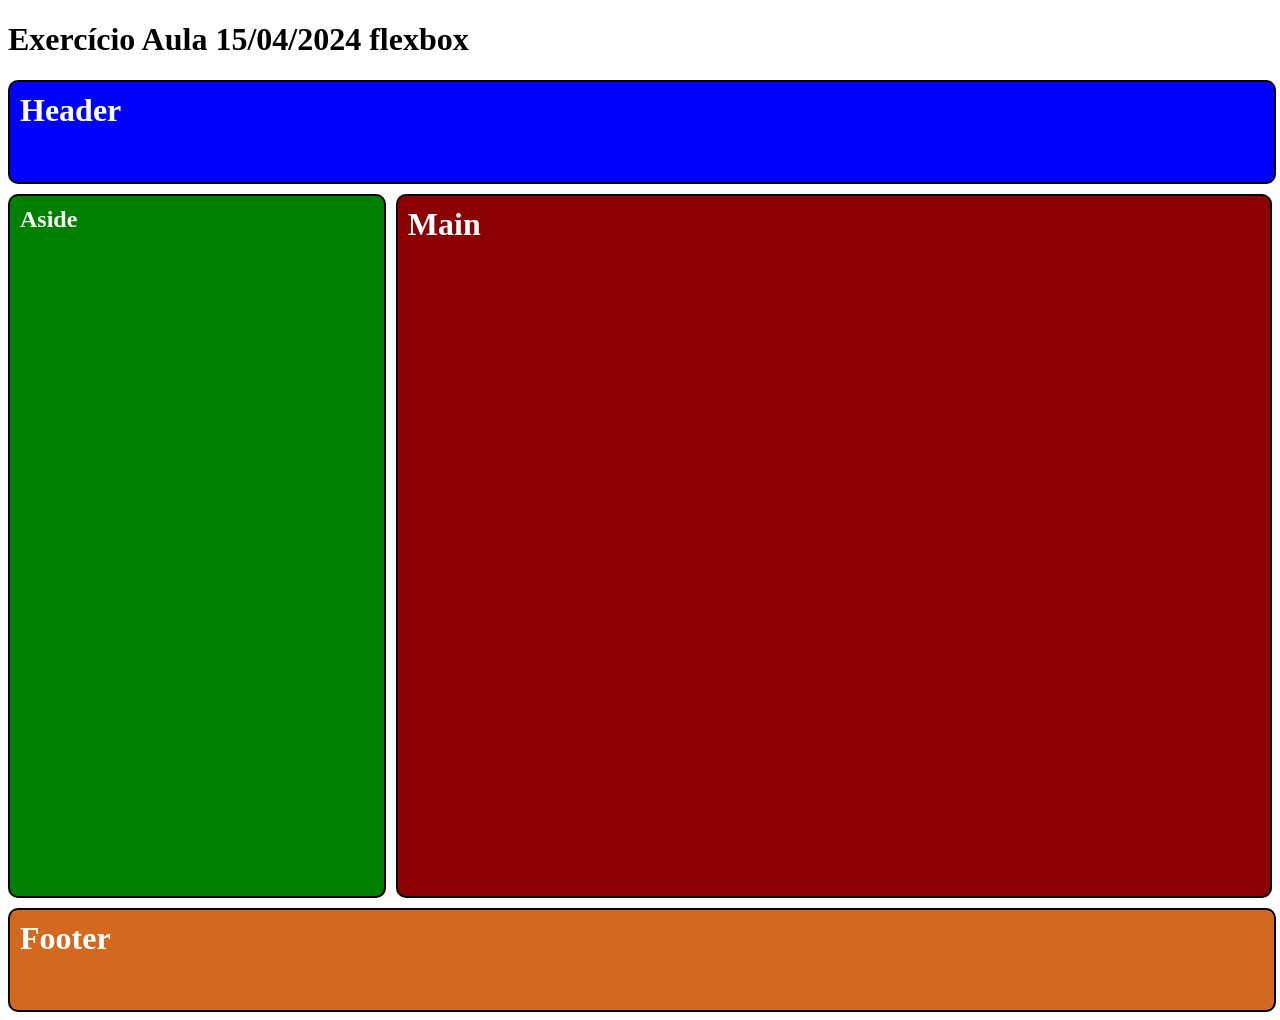
<file: exercicio-15-04/exercicio.html>
<!DOCTYPE html>
<html lang="pt-br">
<head>
    <meta charset="UTF-8">
    <meta name="viewport" content="width=device-width, initial-scale=1.0">
    <title>exercício flexbox</title>
    <link rel="stylesheet" href="style.css">
</head>
<body>
    <h1>Exercício Aula 15/04/2024 flexbox</h1>
    
        <header>
            <h1 id="header">Header</h1>
        </header>
    <div class="pai">
        <aside>
            <h1 id="aside">Aside</h1>
        </aside>
        <main>
            <h1 id="main">Main</h1>
        </main>
    </div>
        <footer>
            <h1 id="footer">Footer</h1>
        </footer>
    
</body>
</html>
</file>
<file: 05-04/style.css>
@charset "UTF-8";

#box {
    display: flex; 
    color: white;
    border: 2px solid black;
    /*flex-wrap: wrap;*/
    padding: 10px;
    border-radius: 20px;
}

#box1 {
    background-color: chocolate;
    color: black;
    display: flex;
    width: 800px;
    height: 80px;
}

#box2 {
    background-color: cadetblue;
    display: flex;
    width: 500px;
    height: 80px;
}

#box3 {
    background-color: cornflowerblue;
    display: flex;
    width: 500px;
    height: 80px;
}

#box4 {
    background-color: crimson;
    display: flex;
    width: 700px;
    height: 80px;
}

#box5 {
    background-color: darkblue;
    display: flex;
    width: 500px;
    height: 80px;
}  

#box6 {
    background-color: darkcyan;
    display: flex;
    width: 950px;
    height: 80px;
}
</file>
<file: 08-04/style.css>
@charset "UTF-8";

.box1 {
    display: flex;
}

header {
    background-color: green;
    width: 100%;
    height: 100px;
}

aside {
    margin-top: 10px;
    background-color: darkgoldenrod;
    width: 300px;
    height: 500px;
}

article {
    background-color: orangered;
    margin: 10px;
    width: 1700px;
    height: 500px;
}

.box {
    display: flex;
    gap: 10px;
    justify-content: center;
    margin-top: 300px;
}

.img {
    width: 150px;
    height: 150px;
}

img { 
    width: 150px;
}

footer {
    background-color: green;
    width: 100%;
    height: 100px;
}
</file>
<file: 15-04/style.css>
@charset "UTF-8";

.pai {
    display: flex;
    gap: 5px;
    color: white;
    flex-wrap: wrap;
}

.filho1 {
    display: flex;
    margin-top: 10px;
    width: 300px;
    height: 200px;
    background-color: darkslateblue;
    align-items: center;
    justify-content: center;
}

.filho2 {
    margin-top: 10px;
    width: 300px;
    height: 200px;
    background-color: cornflowerblue;
}

.filho3 {
    margin-top: 10px;
    width: 300px;
    height: 200px;
    background-color: cadetblue;
}
</file>
<file: 17-04/style.css>
@charset "UTF-8";

body {
    height: 150vh;
}

.container {
    display: flex;
    gap: 10px;
    border: 2px solid black;
    height: 130px;
    margin-top: 10px;
}

.box {
    width: 100px;
    height: 80px;
    position: absolute;
}

.item1 {
    background-color: chocolate;
    top: 10px;
    left: 10px;
}

.item2 {
    background-color: crimson;
    top: 40px;
    left: 40px;
}

.item3 {
    background-color: cornflowerblue;
    top: 60px;
    left: 60px;
}

.item4 {
    background-color: darkblue;
    left: 10px;
}

.item5 {
    background-color: darkcyan;
    left: 40px;
}

.item6 {
    background-color: darkgoldenrod;
    left: 60px;
}

.item7 {
    background-color: darkblue;
    right: 10px;
}

.item8 {
    background-color: darkcyan;
    right: 40px;
}

.item9 {
    background-color: darkgoldenrod;
    right: 60px;
}
</file>
<file: 24-04/style.css>
.wrapper {
    display: grid;
    grid-template-columns: repeat(3, 1fr);
    grid-auto-rows: 100px;
    background-color: #f76707;
    border: 2px solid black;
    border-radius: 5px;
}

div {
    border: 2px solid #ffa94d;
    border-radius: 5px;
    background-color: #ffd8a8;
    padding: 50px;
    color: coral;
}

.box1 {
    grid-column-start: 1;
    grid-column-end: 4;
    grid-row-start: 1;
    grid-row-end: 3;
}

.box2 {
    grid-column-start: 1;
    grid-row-start: 3;
    grid-row-end: 5;
}
</file>
<file: atividadepratica/style.css>
@charset "UTF-8";
@import url('https://fonts.googleapis.com/css2?family=Montserrat:ital,wght@0,100..900;1,100..900&display=swap');

* {
    margin: 0;
    font-family: "Montserrat", sans-serif;
}

body {
    border: 2px solid red;
    height: auto;
}
 
header {
    color: white;
    background-color: black;
    width: 100%;
    height: 200px;
}

#header {
    color: white;
    font-size: 52px;
    text-align: center;
}

#logo {
    width: 80px;
    height: 80px;
}

nav {
    margin-top: 10px;
    display: flex;
    justify-content: space-between;
}

a {
    text-decoration: none;
    color: white;
    font-size: 25px;
}

a:hover {
    color: rgb(201, 8, 8);
    transition: 0.5s;
}

h2 {
    padding: 10px;
    margin-top: 20px;
    font-size: 27px;
}

.img {
    display: flex;
    padding: 10px;
    gap: 100%;
    width: 600px;
    height: 400px;
}
.box {
    justify-content: space-between; 
    display: flex;
}

p {
    width: 200px;
    padding: 20px;
}

#cima {
    background-color: rgb(201, 8, 8);
    color: white;
}

#meio {
    background-color: rgb(243, 58, 58);
    color: white;
}

h3 {
    margin-top: 20px;
    margin-left: 10px;
}

.icones {
    width: 30px;
    height: 30px;
    margin-left: 10px;
}

footer {
    background-color: rgb(243, 58, 58);
    color: white;
    margin-top: 10px;
}
</file>
<file: prática-24-04/style.css>
@charset "UTF-8";
* {
    margin: 0;
}

header {
    width: 100%;
    height: 200px;
    background-color: cornflowerblue;
}

h1 {
    color: white;
    font-size: 35px;
    font-family: 'Gill Sans', 'Gill Sans MT', Calibri, 'Trebuchet MS', sans-serif;
    text-align: center;
}

main {
    display: flex;
    height: 600px;
}

section {
    width: 70%;
    background-color: darkcyan;
}

aside {
    width: 30%;
    background-color: darkblue;
}

footer {
    display: flex;
    width: 100%;
    height: 200px; 
    gap: 5px;
}

#cima{
    background-color: chocolate;
    width: 30%;
}

#meio {
    background-color: chocolate;
    width: 41%;
}

#baixo {
    background-color: chocolate;
    width: 30%;
}
</file>
<file: 17-04/exercicio-17-04/style.css>
@charset "UTF-8";

*{
    margin: 0;
}

body{
    height: 100vh;
}

#header {
    color: white;
    padding: 10px;
}

header {
    width: 100%;
    height: 200px;
    background-image: linear-gradient(to top, rgb(52, 52, 243), rgb(154, 154, 240));;
}

main {
    height: 600px;
    width: 100%;
    background-color: white;
}

#footer {
    color: white;
    padding: 10px;
}

footer {
    background-image: linear-gradient(to top, rgb(69, 69, 250), rgb(120, 120, 223));
    height: 200px;
    width: 100%;
}

img {
    width: 40px;
    height: 40px;
}

button {
    position: fixed;
    left: 95%;
    border-style: none;
    border-radius: 50px;
    padding: 10px;
    background-color: rgb(5, 192, 5);
}
button:hover {
    background-color: rgb(20, 143, 20);
    transition: 1s;
    padding: 15px;
}
</file>
<file: aula2-3/style.css>
@charset "UTF-8";
* {
    margin: 0;
}

header {
    padding: 20px;
    background-color: beige;
    font-family: 'Courier New', Courier, monospace;
    
}

h1 {
    font-size: 30px;
    text-align: center;
}

body {
    background-color: bisque;
    font-family: 'Courier New', Courier, monospace;
}

main {
    padding: 10px;
    margin-bottom: 0px;
}

ul {
    display: flex;
    gap: 10px;
    justify-content: space-between;
    list-style: none;
}

a {
    font-size: 25px;
    text-decoration: none;
    color: black;
}

a::after {
    cursor: pointer;
}

a:hover {
    color: green;
    border: 2px solid green;
    background-color: rgba(128, 252, 128, 0.253);
    border-radius: 10px;
    transition-duration: 0.5s; 
}

#pmain {
    height: 300px;
    font-size: 25px;
    padding: 20px;
    background-color: white;
    border: 2px solid black;
    border-radius: 5px;
}

#pfooter {
    height: 300px;
    font-size: 25px;
    padding: 20px;
    border: 2px solid black;
    border-radius: 5px;
    background-color: white;
}

footer { 
    background-color: palevioletred;
    margin-top: 300px;
    padding: 10px;
}
</file>
<file: aula2/style.css>
@charset "UTF-8";
* {
    margin: 0;
}
header {
    padding: 20px;
    background-color: beige;
    font-family: 'Courier New', Courier, monospace;
    
}

h1 {
    font-size: 30px;
    text-align: center;
}

body {
    background-color: bisque;
    font-family: 'Courier New', Courier, monospace;
}

main {
    padding: 10px;
    margin-bottom: 0px;
}
ul {
    display: flex;
    gap: 10px;
    justify-content: space-between;
    list-style: none;
}

a {
    font-size: 25px;
    text-decoration: none;
    color: black;
}

a::after {
    cursor: pointer;
}

p {
    height: 300px;
    font-size: 25px;
    padding: 20px;
    background-color: white;
    
}

#pfooter {
    background-color: rgb(243, 159, 187);
}
footer {
    margin-top: 300px;
    padding: 10px;
}
</file>
<file: exercicio-15-04/style.css>
@charset "UTF-8";

.pai {
    display: flex;
    gap: 10px;
}

header {
    background-color: blue;
    width: 100%;
    height: 100px;
    border: 2px solid black;
    border-radius: 10px;
}

#header {
    color: white;
    margin-top: 0px;
    padding: 10px;
} 

aside {
    margin-top: 10px;
    background-color: green;
    border: 2px solid black;
    border-radius: 10px;
    width: 30%;
    height: 700px;
}

#aside {
    color: white;
    margin-top: 0px;
    padding: 10px; 
}

main {
    display: flex;
    margin-top: 10px;
    background-color: darkred;
    border: 2px solid black;
    border-radius: 10px;
    width: 70%;
    height: 700px;
}

#main {
    color: white;
    margin-top: 0px;
    padding: 10px;
}

footer {
    background-color: chocolate;
    width: 100%;
    height: 100px;
    border: 2px solid black;
    border-radius: 10px;
    margin-top: 10px;
}

#footer {
    color: white;
    margin-top: 0px;
    padding: 10px;
}
</file>
